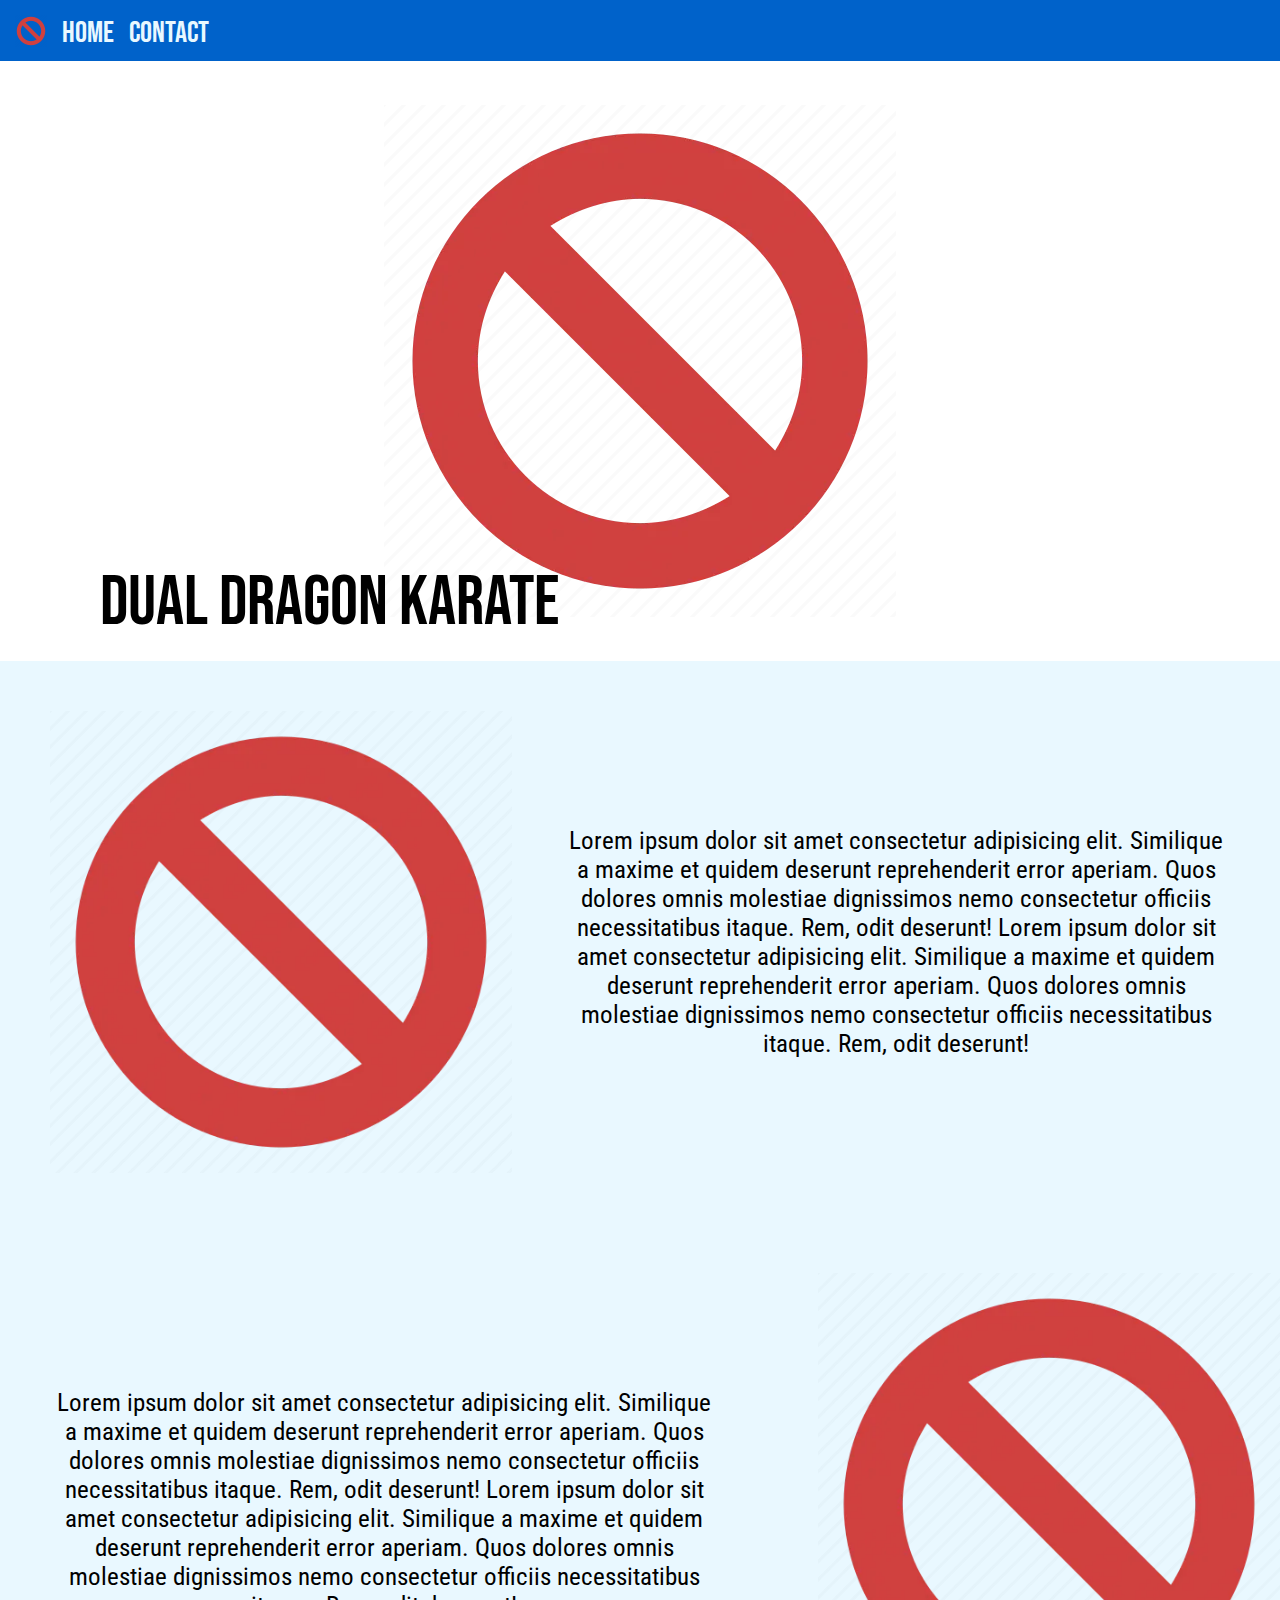
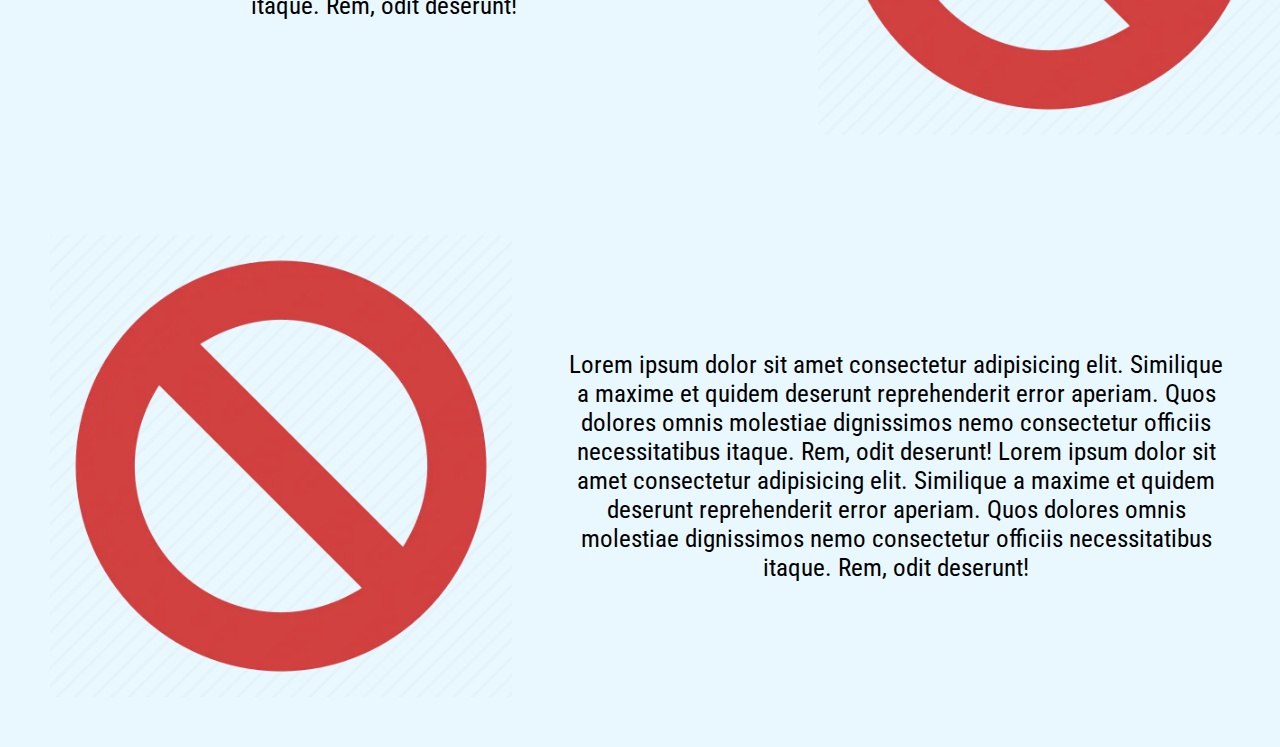
<file: pages/index.html>
<!DOCTYPE html>
<html lang="en">
<head>
    <meta charset="UTF-8">
    <meta name="viewport" content="width=device-width, initial-scale=1.0">
    <link href="style.css" rel="stylesheet">
    <title>Dual Dragon Karate</title>
</head>
<body>
    <main>
        <nav class="navbar">
            <ul>
                <li><a href="index.html"><img src="../images/no.png" type="image/png" alt="Dual Dragon Karate Logo" width="32px"/></a></li>
                <li><a href="index.html">Home</a></li>
                <li><a href="contact.html">Contact</a></li>
            </ul>
        </nav>
        <div class="mainDiv">
            <div>
                <p>Dual Dragon Karate</p>
            </div>
        </div>
        <section>
            <img src="../images/no.png" type="image/png" alt="Dual Dragon Karate Logo"/>
                <p>Lorem ipsum dolor sit amet consectetur adipisicing elit. Similique a 
                    maxime et quidem deserunt reprehenderit error aperiam. Quos dolores omnis molestiae dignissimos 
                    nemo consectetur officiis necessitatibus itaque. Rem, odit deserunt! Lorem ipsum dolor sit amet consectetur adipisicing elit. Similique a maxime et quidem deserunt reprehenderit error aperiam. Quos dolores 
                    omnis molestiae dignissimos nemo consectetur officiis necessitatibus itaque. Rem, odit deserunt!</p>
        </section>
        <section>
                <p>Lorem ipsum dolor sit amet consectetur adipisicing elit. Similique a 
                    maxime et quidem deserunt reprehenderit error aperiam. Quos dolores omnis molestiae dignissimos 
                    nemo consectetur officiis necessitatibus itaque. Rem, odit deserunt! Lorem ipsum dolor sit amet consectetur adipisicing elit. Similique a maxime et quidem deserunt reprehenderit error aperiam. Quos dolores 
                    omnis molestiae dignissimos nemo consectetur officiis necessitatibus itaque. Rem, odit deserunt!</p>
                <img src="../images/no.png" type="image/png" alt="Dual Dragon Karate Logo"/>
        </section>
        <section>
            <img src="../images/no.png" type="image/png" alt="Dual Dragon Karate Logo"/>
                <p>Lorem ipsum dolor sit amet consectetur adipisicing elit. Similique a 
                    maxime et quidem deserunt reprehenderit error aperiam. Quos dolores omnis molestiae dignissimos 
                    nemo consectetur officiis necessitatibus itaque. Rem, odit deserunt! Lorem ipsum dolor sit amet consectetur adipisicing elit. Similique a maxime et quidem deserunt reprehenderit error aperiam. Quos dolores 
                    omnis molestiae dignissimos nemo consectetur officiis necessitatibus itaque. Rem, odit deserunt!</p>
        </section>
    </main>
</body>
</html>
</file>
<file: pages/style.css>
@import url('https://fonts.googleapis.com/css2?family=Bebas+Neue&display=swap'); /* Bebas Neue */
@import url('https://fonts.googleapis.com/css2?family=Bebas+Neue&family=Roboto+Condensed:ital,wght@0,100..900;1,100..900&display=swap'); /* Roboto Condensed */

body {
    margin: 0;
}
main {
    margin: 0;
}
* {
    box-sizing: border-box;
}
p {
    font-size: 25px;
    font-family: "Roboto Condensed";
}
/* navbar */
.navbar {
    text-align: center;
}
.navbar ul{
    list-style-type: none;
    background-color: #0062CA;
    margin: 0;
    padding-top: 15px;
    padding-bottom: 5px;
    padding-left: 0px;
    overflow: hidden;
}
.navbar li{
    display: block;
    font-family: "Bebas Neue";
    font-size: 30px;
    padding-left: 15px;
    float: left;
}
.navbar a{
    text-decoration: none;
    color: #E9F8FF;
}
a:hover {
    color: #FFFFFF;
}
.navbar a:visited{
    color : #E9F8FF;
}

/* main div */
.mainDiv{
    background-image: url(../images/no.png);
    background-position: center;
    background-repeat: no-repeat;
    background-attachment: cover;
    max-width: 100%;
    height: 600px;
    overflow: hidden;
}
.mainDiv p{
    font-family: "Bebas Neue";
    font-size: 70px;
    margin: 0px;
    padding-left: 100px;
    padding-top: 500px;
    display: absolute;
}

/* Section */

section {
    background-color: #E9F8FF;
    padding-top: 50px;
    padding-bottom: 50px;
    height: 60%;
    display: flex;
    justify-content: center;
    align-items: center;
}
section img{
    float: left;
    padding-left: 50px;
    width: 40%;
}
section p{
    float: right;
    padding-right: 50px;
    padding-left: 50px;
    text-align: center;
    max-width: 60%;
    margin: 0;

}
section div{
    padding-top: 10%;
}
@media screen and (max-width:800px){
    section{
        width: 100%;
        flex-direction: column;
    }
    section img{
        width: 70%;
    }
    section p{
        display: block;
        float: left;
        max-width: 100%;
    }
}
</file>
